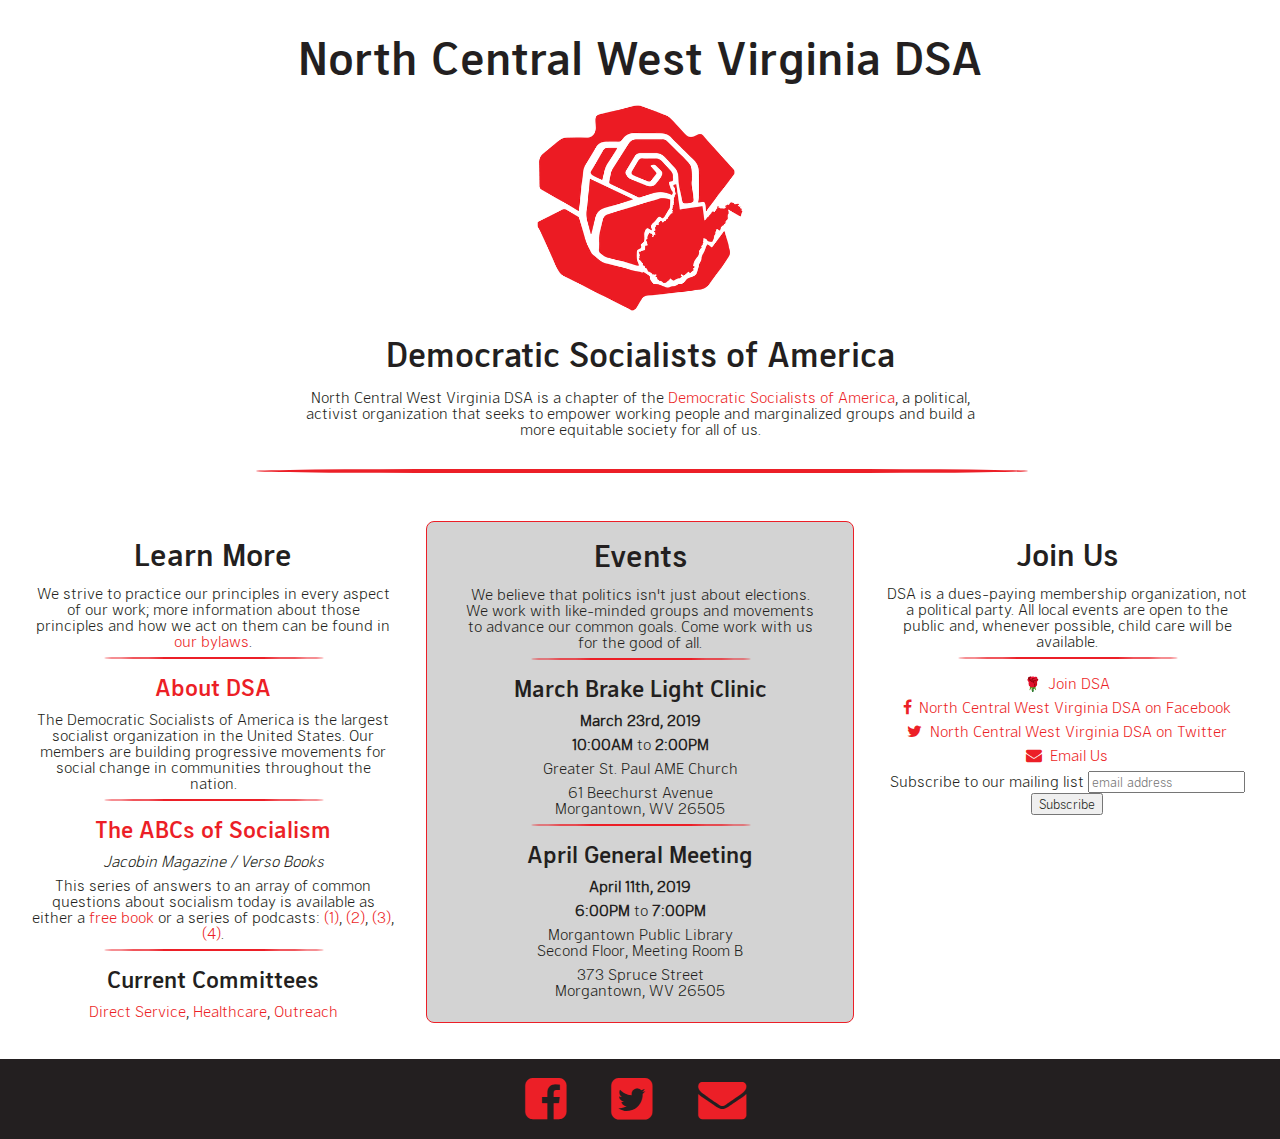
<file: index.html>
<!doctype html>
<html lang="en-US">
<head>
  <title>North Central West Virginia DSA - Democratic Socialists of America</title>
  <meta charset="utf-8">
  <meta name="viewport" content="width=device-width, initial-scale=1" />
  <link href="reset.css" rel="stylesheet" type="text/css">
  <link href="style.css" rel="stylesheet" type="text/css">
  <link href="https://maxcdn.bootstrapcdn.com/font-awesome/4.7.0/css/font-awesome.min.css" rel="stylesheet" type="text/css">

  <meta property="og:url" content="https://www.ncwvdsa.org">
  <meta property="og:image" content="https://www.ncwvdsa.org/ncwvdsa-logo.png">
  <meta property="og:title" content="North Central West Virginia Democratic Socialists">
  <meta property="og:description" content="Join us in working for a more equitable society in our community, our state, and our country.">

  <meta name="twitter:card" content="summary_large_image">
  <meta name="twitter:image" content="https://www.ncwvdsa.org/ncwvdsa-logo.png">
  <meta name="twitter:site" content="@NCWVDSA">
  <meta name="twitter:image:alt" content="The State of West Virginia superimposed on a stylized illustration of a red rose.">
</head>

<body>
  <header>
    <h1 style="margin-bottom: 0;">North Central West Virginia DSA</h1>
    <div class="img-container">
      <img id="logo" src="ncwvdsa-logo.png" title="North Central West Virginia DSA Logo" aria-label="The State of West Virginia superimposed on a stylized illustration of a red rose." />
    </div>
    <h2>Democratic Socialists of America</h2>
    <p>
      North Central West Virginia DSA is a chapter of the <a href="https://www.dsausa.org" aria-label="Democratic Socialists of America" target="_blank">Democratic Socialists of America</a>, a political, activist organization that seeks to empower working people and marginalized groups and build a more equitable society for all of us.
    </p>
  </header>
  <div class="separator horizontal"></div>


  <div class="container">

    <section id="learn">
      <h3>Learn More</h3>
      <p>We strive to practice our principles in every aspect of our work; more information about those principles and how we act on them can be found in <a href="/bylaws.pdf" target="_blank" title="North Central West Virginia DSA Bylaws">our bylaws</a>.</p>
      <div class="separator horizontal small"></div>
      <figure>
        <a href="http://www.dsausa.org/about_dsa" target="_blank"><h4>About DSA</h4></a>
        <p>The Democratic Socialists of America is the largest socialist organization in the United States. Our members are building progressive movements for social change in communities throughout the nation.</p>
      </figure>
      <div class="separator horizontal small"></div>

      <figure>
        <a href="https://s3.jacobinmag.com/issues/jacobin-abcs.pdf" target="_blank"><h4>The ABCs of Socialism</h4></a>
        <p class='author'>Jacobin Magazine / Verso Books</p>
        <p>This series of answers to an array of common questions about socialism today is available as either a <a href="https://s3.jacobinmag.com/issues/jacobin-abcs.pdf" target="_blank">free book</a> or a series of podcasts: <a href="http://www.stitcher.com/podcast/jacobin-radio-from-jacobin-magazine/jacobin-radio/e/the-abcs-why-do-socialists-care-so-much-about-workers-with-49387823" target="_blank">(1)</a>, <a href="http://www.stitcher.com/podcast/jacobin-radio-from-jacobin-magazine/jacobin-radio/e/the-abcs-does-human-nature-make-socialism-impossible-with-adaner-49449629" target="_blank">(2)</a>, <a href="http://www.stitcher.com/podcast/jacobin-radio-from-jacobin-magazine/jacobin-radio/e/the-abcs-is-socialism-just-a-western-eurocentric-concept-49592476" target="_blank">(3)</a>, <a href="http://www.stitcher.com/podcast/jacobin-radio-from-jacobin-magazine/jacobin-radio/e/the-abcs-isnt-the-us-already-kind-of-socialist-49676878" target="_blank">(4)</a>.</p>
      </figure>

      <div class="separator horizontal small"></div>
      <h4>Current Committees</h4>
      <p><a href="https://tinyurl.com/ncwvdsa-direct-service" target="_blank">Direct Service</a>, <a href="https://tinyurl.com/ncwvdsa-healthcare" target="_blank">Healthcare</a>, <a href="https://tinyurl.com/ncwvdsa-outreach" target="_blank">Outreach</a></p>
    </section>


    <section id="events">
      <h3>Events</h3>
      <p>We believe that politics isn't just about elections. We work with like-minded groups and movements to advance our common goals. Come work with us for the good of all.</p>
      <div class="separator horizontal small"></div>
      <figure>
        <h4>March Brake Light Clinic</h4>
        <time datetime="2019-03-23">March 23rd, 2019</time><br/><time datetime="10:00:00">10:00AM</time> to <time datetime="14:00:00">2:00PM</time>
        <p>
          Greater St. Paul AME Church
          <address>61 Beechurst Avenue<br/>Morgantown, WV 26505</address>
        </p>
      </figure>
      <div class="separator horizontal small"></div>
      <figure>
        <h4>April General Meeting</h4>
        <time datetime="2019-04-11">April 11th, 2019</time><br/><time datetime="18:00:00">6:00PM</time> to <time datetime="19:00:00">7:00PM</time>
        <p>
          Morgantown Public Library<br/>
          Second Floor, Meeting Room B
          <address>373 Spruce Street<br/>Morgantown, WV 26505</address>
        </p>
      </figure>
    </section>


    <section id="join">
      <h3>Join Us</h3>
      <p>DSA is a dues-paying membership organization, not a political party. All local events are open to the public and, whenever possible, child care will be available.</p>
      <div class="separator horizontal small"></div>
      <ul>
        <li>
          <a href="http://www.dsausa.org/join" target="_blank" aria-label="Democratic Socialists of America"><i class="rose"></i> Join DSA</a>
        </li>
        <li>
          <a href="https://www.facebook.com/NCWVDSA" target="_blank" aria-label="North Central West Virginia DSA Facebook"><i class="fa fa-inline fa-facebook"></i> North Central West Virginia DSA on Facebook</a>
        </li>
        <li>
          <a href="https://www.twitter.com/NCWVDSA" target="_blank" aria-label="North Central West Virginia DSA Twitter"><i class="fa fa-inline fa-twitter"></i> North Central West Virginia DSA on Twitter</a>
        </li>
        <li>
          <a href="mailto:ncwvdsa@gmail.com" target="_blank" aria-label="Email: ncwvdsa@gmail.com"><i class="fa fa-inline fa-envelope"></i> Email Us  </a>
        </li>
      </ul>

      <!-- Begin Mailchimp Signup Form -->
      <link href="http://cdn-images.mailchimp.com/embedcode/horizontal-slim-10_7.css" rel="stylesheet" type="text/css">
      <div id="mc_embed_signup">
        <form action="https://ncwvdsa.us16.list-manage.com/subscribe/post?u=4edbc508c19af735c638f163e&amp;id=fa28d5374e" method="post" id="mc-embedded-subscribe-form" name="mc-embedded-subscribe-form" class="validate" target="_blank" novalidate>
          <div id="mc_embed_signup_scroll">
          	<label for="mce-EMAIL">Subscribe to our mailing list</label>
          	<input type="email" value="" name="EMAIL" class="email" id="mce-EMAIL" placeholder="email address" required>
            <!-- real people should not fill this in and expect good things - do not remove this or risk form bot signups-->
            <div style="position: absolute; left: -5000px;" aria-hidden="true"><input type="text" name="b_4edbc508c19af735c638f163e_fa28d5374e" tabindex="-1" value=""></div>
            <div class="clear"><input type="submit" value="Subscribe" name="subscribe" id="mc-embedded-subscribe" class="button"></div>
          </div>
        </form>
      </div>
      <!--End mc_embed_signup-->
    </section>
  </div>


  <footer>
    <ul>
      <li>
        <a href="https://www.facebook.com/NCWVDSA" aria-label="Facebook">
          <i class="fa fa-3x fa-facebook-square"></i>
        </a>
      </li>
      <li>
        <a href="https://twitter.com/NCWVDSA" aria-label="Twitter">
          <i class="fa fa-3x fa-twitter-square"></i>
        </a>
      </li>
      <li>
        <a href="mailto:ncwvdsa@gmail.org" aria-label="Email: ncwvdsa@gmail.org">
          <i class="fa fa-3x fa-envelope"></i>
        </a>
      </li>
    </ul>
  </footer>
</body>
</html>
</file>
<file: style.css>
@font-face {
  font-family: "Manifold DSA Regular";
  src: url("fonts/Webfont/ManifoldDSA-Regular.woff2") format("woff2"),
       url("fonts/Webfont/ManifoldDSA-Regular.woff") format("woff");
}

@font-face {
  font-family: "Manifold DSA Bold";
  src: url("fonts/Webfont/ManifoldDSA-Bold.woff2") format("woff2"),
       url("fonts/Webfont/ManifoldDSA-Bold.woff") format("woff");
}

html {
  height: 100%;
}

body {
  position: relative;
  min-height: 100%;
  padding-bottom: 6em;
  box-sizing: border-box;
  font-family: "Manifold DSA Regular", Sans-Serif;
  color: #231F20;
}

input, button, textarea, select {
  font-family: "Manifold DSA Regular", Sans-Serif;
  color: #231F20;
}
  

p, span, a, div, time {
  font-size: 16px;
}

p {
  margin-bottom: .5em;
}

time {
  font-weight: bold;
  margin-bottom: .5em;
  display: inline-block;
}

small {
  font-size: 12px;
}

a {
  color: #EC1F27;
  text-decoration: none;
}

h1, h2, h3, h4, h5, h6 {
  font-family: "Manifold DSA Bold", Sans-Serif;
  text-align: center;
  margin-bottom: .5em;
}

h1 {
  font-size: 3em;
}

h2 {
  font-size: 2.2em;
}

h3 {
  font-size: 2em;
}

h4 {
  font-size: 1.5em;
}

header {
  margin: 2em 4em;
}

header > p {
  margin: 0 20%;
  text-align: center;
}

.container {
  display: flex;
  flex-direction: row;
  padding-top: 2em;
  height: 100%;
}

.container > section {
  flex: 1 1 0;
  min-width: 100px;
  max-width: 100%;
  height: 100%;
  transition: width 0.5s ease-out;
  padding: 1em 2em;
  text-align: center;
}

article {
  height: 100%;
  transition: width 0.5s ease-out;
  padding: 0 20%;
  text-align: justify;
}

figure {
  margin-top: .5em;
  margin-bottom: .5em;
}

section li {
  margin-bottom: .5em;
}

footer {
  position: absolute;
  bottom: 0px;
  width: 100%;
  text-align: center;
  padding-top: 1em;
  height: 4em;
  background-color: #231F20;
  color: white;
}

footer ul {
  margin: 0;
  padding: 0;
}
footer li {
  display: inline;
  list-style-type: none;
  margin-left: 1em;
  margin-right: 1em;
}

li i {
  margin-right: .2em;
}

i.rose::before {
  font-size: 14px;
  display: inline;
  content: '\1F339';
}

.author {
  font-style: italic;
}

.separator {
	border: 2px solid #EC1F27;
  display: block;
}

.separator.horizontal {
  border-radius: 100em / 1em;
  width: 60%;
  margin-left: 20%;
  margin-bottom: 1em;
}

.separator.horizontal.small {
  border-radius: 50em / .5em;
  border: 1px solid #EC1F27;
}

.separator.vertical {
	border-radius: 1em / 100em;
  height: 100%;
}

#events {
  background-color: lightgray;
  border: 1px solid #EC1F27;
  border-radius: .5em;
}

.img-container {
  width: 100%;
}

#logo {
  display: block;
  max-width: 20em;
  max-height: 16em;
  min-width: 8em;
  min-height: 6em;
  margin: 0 auto;
}

@media screen and (max-width: 640px) {
  .container {
    flex-direction: column;
  }

  img#logo {
    max-width: 100%;
  }

  footer li {
    margin-right: 0;
  }

  #events {
    order: 1;
  }
  #learn {
    order: 2;
  }
  #join {
    order: 3;
  }

  header > p {
    margin: 0 -10%;
  }

  article {
    padding: 2em;
  }
}
</file>
